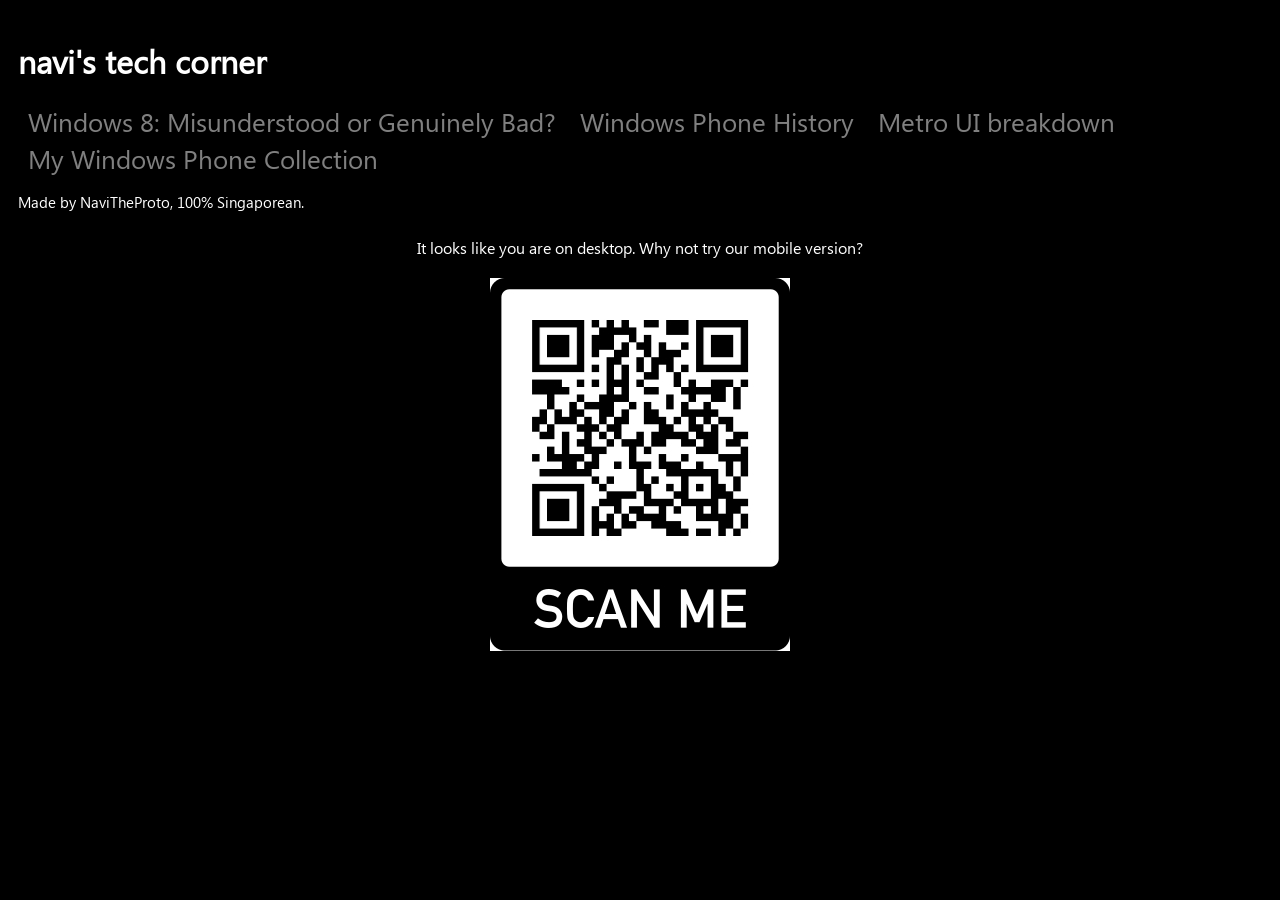
<file: webdevA2/index.html>
<!DOCTYPE html>
<html lang = "en-US">
	<head>
		<title>Windows 8 Paradise</title> <!-- Tan Swee Heng 260479M -->
		<link href="style.css" type="text/css" rel="stylesheet">
		<meta name="viewport" content="width=device-width, initial-scale=1.0">
		<script src="main.js" defer></script>
	</head>
	<body>
		<h1>navi's tech corner</h1>
		<nav> <!-- Selection of pages -->
			<small><button id ="page1btn">Windows 8: Misunderstood or Genuinely Bad?    </button></small>
			<small><button id ="page2btn">Windows Phone History    </button></small>
			<small><button id ="page3btn">Metro UI breakdown    </button></small>
			<small><button id ="page4btn">My Windows Phone Collection     </button></small>
		</nav>
		<main id="pagecontainer">
			<section class="page" id="page1"> <!-- Section 1: Windows 8 Arguement -->
				<p>Many people would think of Windows 8 as a flop that undeniably got off Microsoft off the wrong place. Many also despised the new look as they were unaccustomed to the new design 
				that dramatically changed how they used computers today. While I believe that the reasons were valid, I feel that the design itself was  a true underdog because of how radical and 
				how innovative the design is. <br> <br> Imagine if you saw the design on a Surface Pro or a different 2 in 1 laptop that ran 8. The touchscreen made sense for the squares Microsoft called 
				Live Tiles because of how Metro UI was designed for fingers and not precise input like a mouse or a stylus. Microsoft noted that they were designed for touch in mind and I feel they
				did their job. Again, complaints are centered around how the interface does not make sense for a desktop and I also agree with the sentiment because it is like using the microwave to
				toast bread, it would just not work.</p>
				<p> Not only that, Windows 8 also introduced the Windows Store which laid the groundwork that Microsoft eventually took advantage of in 11 by encouraging developers to develop apps native
				to the app store, addressing the app gap that the store originally suffered from in Windows 8 and 10. The store also became vital for Microsoft to push applications to ARM devices running a
				restricted version of Windows 8 named Windows 8 RT, maintaining functionality without emulation (Like what Microsoft did for Windows 10 and 11) while providing ease of use across all of 
				their products. (example: Windows Phone, a Surface RT and a desktop PC) <br> <br> So yes, people hated the OS because of the unexpected change, but it's these changes are the reason why I fell
				in love with them in the first place. Ultimately, many more hated Windows 11 now because of bloatware and privacy concerns (like I am), making the return to 8 for me quite relaxing.</p>
				<div class="flexcontainer">
					<div class="box box1"><img src="./images/laptop.jpeg" alt="capture" style="width: 70%"></div>
				</div>
				<p>Written on Windows 8.1</p> 
				
				<h2>Surprise Minigame: Window Clicker</h2> <!-- Surprise Game -->
				<h3 id="scoreBox">Click the window to catch it!</h3>
				<img id="windowId" src="./images/window.png" alt="window image" width="200">
				<div id="playspace"> </div>
			</section>

			
			<section class="page" id="page2"> <!-- Section 2: Windows Phone History -->
				<p>Everyone has heard of iOS and Android, or maybe even remember the amount of different Android forks that enthusiasts and consumer use. ColorOS, One UI and HyperOS to name the usual while 
				GrapheneOS and LineageOS make up enthusiast knowledge. But do you know that there used to be a third player in the mobile market space? That player that we no longer hear of was Windows
				Phone. Come with me and see what it used to look like and how it ultimately panned out. <br> <br></p>
				<h2>The Era of Euphoria (Windows Phone 7) </h2>
				<p>As much as this fact might shock you, Apple wasn't actually the leader in phones before the iPhone. Apple with Motorola's help tried with the Motorola Rokr E1 but it was severly hampered 
				by Apple itself. But coming back to Microsoft reveals that they had as much as nearly 20 percent of the smartphone market! Obviously, the iPhone changed that but Microsoft was slow to respond,
				with their CEO calling it overpriced and impractical for business customers. <br> <br></p>
				<div class="flexcontainer"> <!-- Section 2a: Windows Phone 7 History -->
					<div class="box"><img src="./images/lumia_900.jpeg" alt="lumia_900 ,Image by Nokia" style="width: 70%"></div>
				</div>
				<p> It wouldn't be until 2008 when development was reignited and then 2010 when Windows Phone 7's release would mean Microsoft had a definitive product that could answer to the 
				new smartphone market. Personally, I find it a mistake not to respond as they had plenty of time to launch it in 2008 or 2009, making it their first mistake. They didn't skimp out though and the
				launch of the Lumia 800 and 900 with the song "I'm Not Invisible" by Megan Wyler and "Garden" by TEED being played in commercials to signal the big launch. <br> <br> During this time, they even have the 
				"Smoked by Windows Phone Challenge" in which people simply do a task that a Windows Phone could do faster for $100. Unsurprisingly, the Windows Phone won the majority of the tests that were carried
				out. More devices were eventually introduced such as the Samsung Focus and the HTC 7 Series, complementing Nokia's Lumia lineup. Windows Phone 7.5 (Mango) was eventually released in 2011, bringing an 
				updated Internet Explorer browser, Twitter integration and SkyDrive access. Windows Phone 7 had around 4 percent of the market before its successor launched, an abysmal number compared to iOS and Android. 
				<br> <br> </p>
				<h2>Going bigger but also...retreating?? (Windows Phone 8 and 8.1)</h2>
				<div class="flexcontainer"> <!-- Section 2b: Windows Phone 8 + 8.1 History -->
					<div class="box box1"><img src="./images/Windows-phone-8-1.jpg" alt="win8, Image by Microsoft" style="width: 70%"></div>
				</div>
				<p>At this point, Microsoft at the time thought that the release of Apple's iPad and the "post-PC era" coming meant an existential issue that Microsoft needed to correct away from. While my section breaking
				down Metro UI will cover why such decisions in the first place in terms of looks, tablet usage soaring is what led to Windows 8 being designed around them in the first place. Seeing the success of Metro UI 
				initially through a touch interface, they adopted it for their desktop counterparts too. <br> <br> To complement Windows 8's launch, they also released Windows Phone 8 which brought improvements such as 
				swapping out the dated Windows CE kernel for the Windows NT kernel, native support for 4G LTE connectivity, HD displays, multi-core processors such as the Snapdragon 800 and even support microSD cards. 
				Of course, many people hated it as they were using Windows on non-touch devices such as a Desktop PC or a laptop and never seen the interface before on Windows Phone. <br> <br> Coming back to the kernel, 
				this change was also controversial because many of the legacy Windows Phone 7 devices could not recieve this new update due to incompatibilities between CE and NT. Once again to mitigate this, Microsoft 
				introduced Windows Phone 7.8 which brought many Windows Phone 8 features to WP7 without the underlying kernel changed. I would consider this the second mistake as not only Microsoft could have offered free
				replacements like what they did with the Red Ring of Death on Xbox 360 but also could have made the transition much more smoother by mobilising many Nokia (which was Windows Phone's primary manufacturer) and
				Microsoft pop ups to achieve this sort of effect. <br> <br> Windows Phone 8.1 eventually arrived as an update, with Cortana, Swipe to Type, Action Center and a new version of Internet Explorer being introduced
				as well to round out the lineup. Personally, these changes were a little boring to me but they were well deserved especially since Windows 8.1 was also introduced at around the same time.</p>
				<h2>The final plunge into darkness (Windows 10 Mobile)</h2>
				<div class="flexcontainer"> <!-- Section 2c: Windows 10 Mobile History -->
					<div class="box box1"><img src="./images/windows_10_mobile.jpeg" alt="win10, Image by Microsoft" style="width: 70%"></div>
				</div>
				<p>Microsoft knew at this point they already lost the smartphone race, market share had slipped to 3 percen with WP8 with most users already on iOS or Android. Seeing this fate upon them, they decided to release
				a half-baked successor to Windows Phone 8 named Windows 10 Mobile in 2015. Arguably, I would say this is the moment Microsoft either snapped with the platform or was eager to let it slip into the past and using the system
				felt like so. Many users complained that the software was buggy, the OS was too slow to keep up with daily tasks and even Metro UI was horrendously destroyed to the point it is barely recognisable and legible. Alas,
				the writing was on the wall and Microsoft ended support for the platform in 2020, with phone sales stopped in 2016.</p>
				<h2>Legacy of Windows Phone</h2>
				<p>While the actual ecosystem itself died, many community solutions popped up to step in after Windows 10 Mobile support died off. These include MetroCord, Live Store, 8Marketplace and myTube patched just to name a few. 
				It's hilarious to think they are as enthusiastic as the Linux community is now, but in in all honesty, it's quite beautiful.</p>
				<h2>Windows Phone History Quiz</h2> <!-- Section 2d: Quiz -->
				<fieldset>
					Q1: What were the reasons for Windows Phone 7's initial decline? <br>
					<input type="radio" name="q1" value="Lack of developer support"> Lack of developer support 
					<input type="radio" name="q1" value="Low advertising budget"> Low advertising budget
					<input type="radio" name="q1" value="Poor UI design"> Poor UI design <br>
				</fieldset>
				<fieldset>
					Q2: Which of the following were Windows Phone series devices? <br>
					<input type="radio" name="q2" value="HTC Desire"> HTC Desire
					<input type="radio" name="q2" value="Samsung Focus"> Samsung Focus
					<input type="radio" name="q2" value="LG G3"> LG G3
					<input type="radio" name="q2" value="Dell Streak"> Dell Streak <br>
				</fieldset>
				<fieldset>
					Q3: What did Microsoft do to satisfy unhappy customers stuck on WP7 when WP8 was released?
					<input type="radio" name="q3" value="Cancel the launch"> Cancel the launch
					<input type="radio" name="q3" value="Release an update that introduced WP8 features"> Release an update that introduced WP8 features
					<input type="radio" name="q3" value="Recompile Windows Phone 8 on the Windows CE kernel"> Recompile Windows Phone 8 on the Windows CE kernel<br>
				</fieldset>
				<fieldset>
					Q4: Which version of Windows Phone introduced Cortana?
					<input type="radio" name="q4" value="WP7">Windows Phone 7 
					<input type="radio" name="q4" value="WP8">Windows Phone 8
					<input type="radio" name="q4" value="WP8.1">Windows Phone 8.1<br>
				</fieldset>
				<fieldset>
					Q5: Did Windows 10 Mobile have a good reputation?
					<input type="radio" name="q5" value="Yes">Yes
					<input type="radio" name="q5" value="No">No<br>
				</fieldset>
				<button id="btnSubmit">Submit Quiz</button>
				<h3 id="scorebox">Not submitted</h3>
			</section> 
			
			<section class="page" id="page3">
				<h2>Metro UI breakdown</h2><!-- Section 3: Metro UI breakdown -->
				<p>When you boot up into Windows 8, this is going to be what you see. In fact, this website is built based off this interface from Windows Phone 7. So let me help you to explain why this Ui design is the way it is.</p>
				<div class="flexcontainer">
					<div class="box box1"><img src="./images/metro_ui.PNG" alt="my windows 8 start menu" style="width: 70%"></div>
				</div>
				<p>Remember the last two sections describing that Metro UI as a touch friendly interface? They delierately did this as fingers are less precise than a stylus or a mouse pointer can be. This is because fingers have more 
				surface area than the two things I have just mentioned, that's why touch interfaces were not that common in the 1990s as technology were not that advanced yet and thus relied on a stylus to write on. This all changed 
				with the introduction of the original iPhone in 2007 which popularised the usage of touchscreen digitisers, paving way for more touchscreen-based devices to be introduced such as the iPad in 2010. Microsoft saw this 
				potential and introduced Live Tiles to take advantage of these displays. <br> <br> They were blocky, big and bold while providing information in real time. This interface cultivated into marketing slogans such as "Get in,
				Get out and back to life" as Live Tiles eliminated the need to actually open an app just to look at information, compared to many computer and mobile operating systems today. Remember how the tiles looked? That's exactly 
				what happened when iOS 14 was released in 2020, borrowing from Live Tiles and Android widgets that precede it. In fact, even Apple hid the apps into an app drawer to ensure that only important apps or widgets were shown on 
				the home screen. <br> <br> Again, this is what Microsoft had done previously alongside Android and that's what we're also covering too. They allow you to sort by letter by holding down it in the app drawer, allowing you to
				open an app that you finally need to use. In desktop Windows 8 however, that also applies but in a horizontal format known for tablet usage. Because tablets tend to be used horizontally, Microsoft adopted such a change along
				with gestures to fit the form factor (though using it on a laptop or desktop was still awkward). Overall though, it makes for an interesting case study of Microsoft getting the basics right but applied to the wrong demographic
				as many were still not on Windows Phone nor knew what is a Windows-based tablet.</p>
			</section>
			
			<section class="page" id="page4"> <!-- Section 4: Windows Phone collection, ie gallery -->
				<h2>Gallery</h2>
				<div class="flexcontainer">
					<div class="box box1"><img src="./images/back_phones.jpeg" alt="phones" style="width: 70%"></div>
				</div>
				<p>Left to right: Lumia 1520, Lumia 930, Galaxy S4 (unrelated), Lumia 635</p>
			</section>
				<p>Made by NaviTheProto, 100% Singaporean.</p>
				<header id = "mobile">It looks like you are on desktop. Why not try our mobile version?</header>
				<footer>
					<img id="qrCodeImg" src="./images/qrcodeimg.jpg" alt="qr-code">
				</footer>
		</main>
	</body>
</html>
</file>
<file: webdevA2/style.css>
* {
  box-sizing: border-box;
}

.flexcontainer { /* Used to stretch image*/
	display: flex; 
	flex-wrap: wrap;
	justify-content:left;
	flex-direction: row;
} 

.box{ /*Make box appear as text to replicate Metro UI look*/
	background-color:black;
	padding:10px;
	text-align:center;
	width:100%;
}

body {font-family: Roboto, sans-serif; color: white} 
body {padding:10px;text-align:center;} 
body {background-color: black;} /* Used to make the text box transparent*/
body {font-family: SegoeUI;text-align:left;background-color: black;padding:10px;} 
header{font-family: SegoeUI;text-align:center;padding:10px;} 
footer {text-align:center;padding:10px;}

@font-face {
  font-family: SegoeUI;
  src: url(./fonts/segoeuithis.ttf); /* Uses custom ttf to replicate Metro UI look*/
}
h1{font-size: 32px;}
small{word-spacing: 3px;text-overflow: clip; line-height: 2;}
p{font-size: 15px;}

@media (max-width:800px){ /*at mobile size*/
	#qrCodeImg{display:none;}
	#mobile{display:none;}
	button {background-color: black;border: none;font-family: SegoeUI;color: gray;padding:0px 10px;text-align: center;text-decoration: none;display: 
	inline-block;cursor: pointer;transition: color 2s; text-overflow: clip;font-size: 10px;}
	h1{font-size: 30px;}
	small{word-spacing: 3px;text-overflow: clip; line-height: 2;}
	.page{transition-duration: 0.4s;}
	/*hide QR code */
	
}

button {background-color: black;border: none;font-family: SegoeUI;color: gray;padding:0px 10px;text-align: center;text-decoration: none;display: 
inline-block;cursor: pointer;transition: color 2s; text-overflow: clip;font-size: 26px;} /* Transition used to fade in colours, make button colour the same as background to make it look transparent*/
button:hover {color: white;}

.page{transition-duration: 0.4s;animation-name: myAnimation;animation-duration: 1.5s;background:black;} /*max width and max height used in a flex*/
#playspace{height:300px;background:black}
/*width:max-width;height:max-height;*/
nav ul li{display:inline;}

@keyframes myAnimation {
  0%   {color: black;} /*Animation used to simulate fade in*/
}
space {flex:100%}

#windowId {position: relative;width:20vw;transition: all 0.25s;}
#windowId.shrink{width:10vw;opacity: 0;}

@keyframes windowFrames{
25%{rotate:90deg}
50%{rotate:180deg}
100%{rotate:270deg}
}
#windowId.anim1{animation: windowFrames 1s;}
</file>
